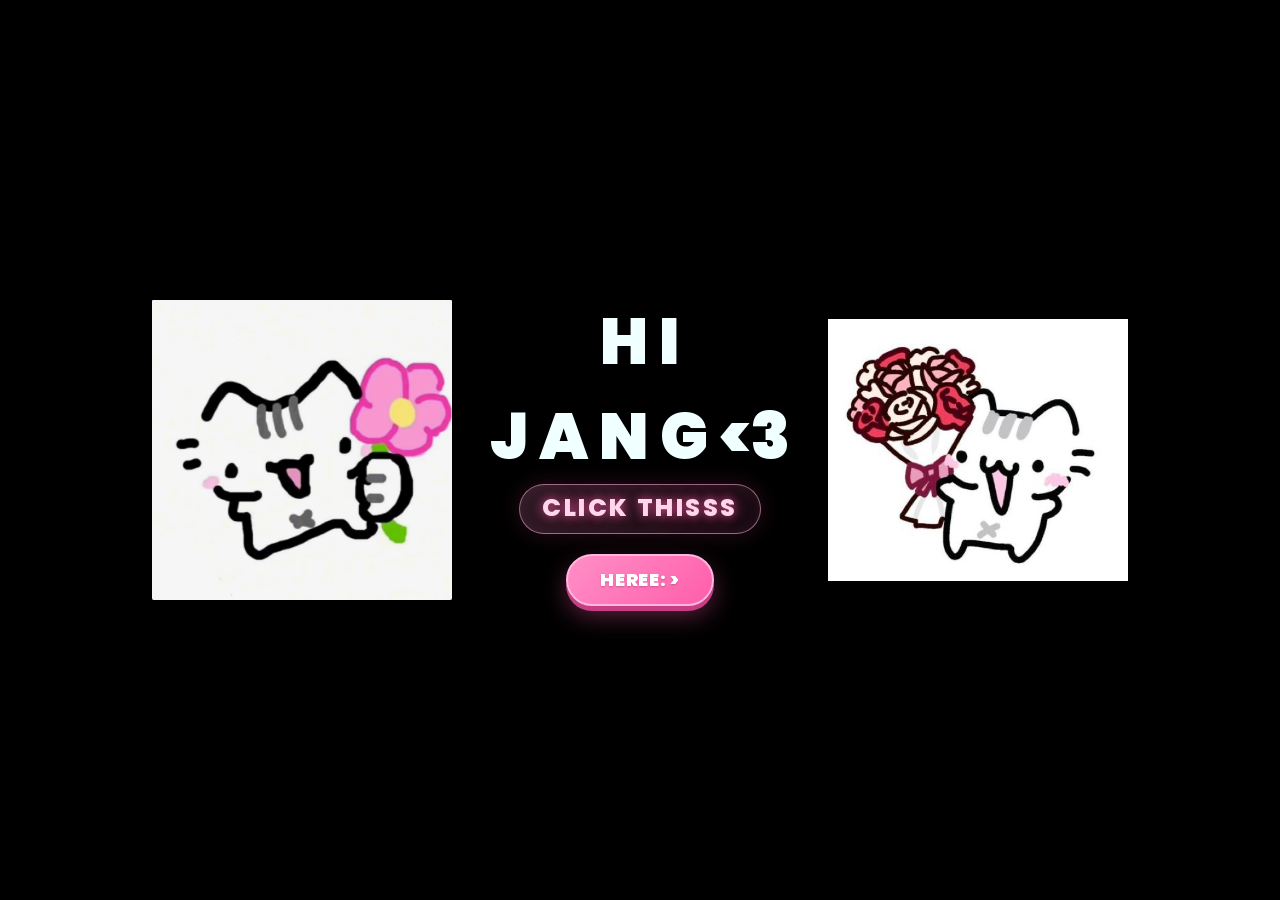
<file: index.html>
<!DOCTYPE html>
<html lang="en">
  <head>
    <meta charset="UTF-8" />
    <meta http-equiv="X-UA-Compatible" content="IE=edge" />
    <meta name="viewport" content="width=device-width, initial-scale=1.0" />
    <link rel="stylesheet" href="css/style.css" />
    <link rel="icon" href="img/flowers.png" type="image/x-icon" />
    <title>Flowers</title>
  </head>
  <body>
    <main class="page-layout">
      <img
        class="illustration illustration-left"
        src="img/hello-kitty-flower.png"
        alt="Hand-drawn Hello Kitty wearing a flower"
      />
      <section class="message">
        <div class="greetings">
          <span>H</span>
          <span>I</span>
        </div>
        <div class="greetings">
          <span>J</span>
          <span>A</span>
          <span>N</span>
          <span>G</span>
          <span>&lt;3</span>
        </div>
        <div class="description">
          <span>CLICK THISSS</span>
        </div>
        <div class="button">
          <a class="button-link" href="flower.html">HEREE: &gt;</a>
        </div>
      </section>
      <img
        class="illustration illustration-right"
        src="img/hello-kitty-bouquet.png"
        alt="Hand-drawn Hello Kitty holding a bouquet of flowers"
      />
    </main>
  </body>
</html>
</file>
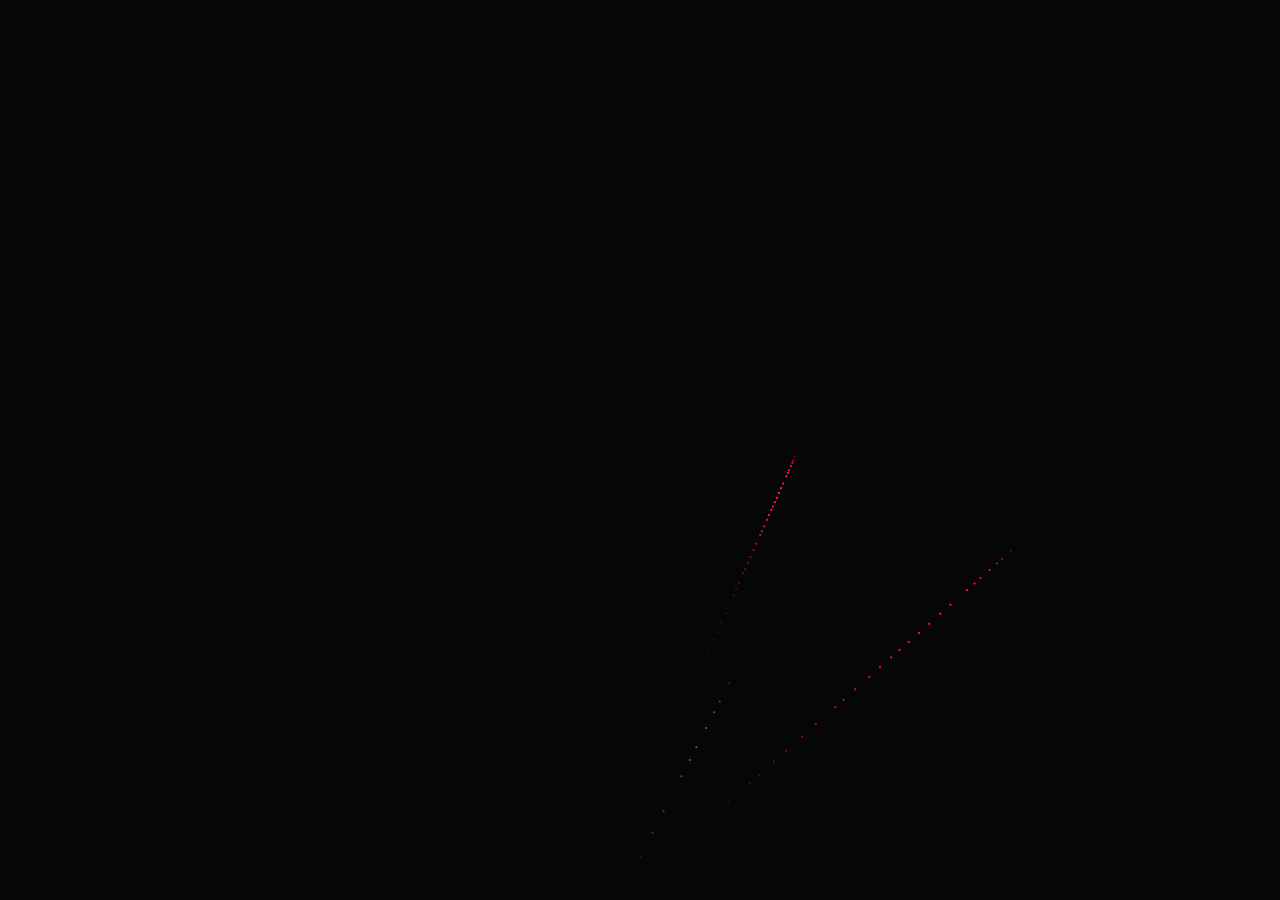
<file: birthday-fireworks.html>
<!DOCTYPE html>
<html lang="en">
  <head>
    <meta charset="UTF-8">
    <meta name="viewport" content="width=device-width, initial-scale=1.0">
    <title>Fireworks</title>
    <style>
      body {
        margin: 0;
        background: #020202;
        cursor: crosshair;
      }
      canvas{display:block}
      h1 {
        position: absolute;
        top: 20%;
        left: 50%;
        transform: translate(-50%, -50%);
        color: #fff;
        font-family: "Source Sans Pro";
        font-size: 5em;
        font-weight: 900;
        -webkit-user-select: none;
        user-select: none;
      }
    </style>
  </head>
  <body>
    <canvas id="birthday"></canvas>

    <script>
      // helper functions
      const PI2 = Math.PI * 2
      const random = (min, max) => Math.random() * (max - min + 1) + min | 0
      const timestamp = _ => new Date().getTime()

      // container
      class Birthday {
        constructor() {
          this.resize()

          // create a lovely place to store the firework
          this.fireworks = []
          this.counter = 0

        }
        
        resize() {
          this.width = canvas.width = window.innerWidth
          let center = this.width / 2 | 0
          this.spawnA = center - center / 4 | 0
          this.spawnB = center + center / 4 | 0
          
          this.height = canvas.height = window.innerHeight
          this.spawnC = this.height * .1
          this.spawnD = this.height * .5
          
        }
        
        onClick(evt) {
          let x = evt.clientX || evt.touches && evt.touches[0].pageX
          let y = evt.clientY || evt.touches && evt.touches[0].pageY
          
          let count = random(3,5)
          for(let i = 0; i < count; i++) this.fireworks.push(new Firework(
              random(this.spawnA, this.spawnB),
              this.height,
              x,
              y,
              random(0, 260),
              random(30, 110)))
                
          this.counter = -1
          
        }
        
        update(delta) {
          ctx.globalCompositeOperation = 'hard-light'
          ctx.fillStyle = `rgba(20,20,20,${ 7 * delta })`
          ctx.fillRect(0, 0, this.width, this.height)

          ctx.globalCompositeOperation = 'lighter'
          for (let firework of this.fireworks) firework.update(delta)

          // if enough time passed... create new new firework
          this.counter += delta * 3 // each second
          if (this.counter >= 1) {
            this.fireworks.push(new Firework(
              random(this.spawnA, this.spawnB),
              this.height,
              random(0, this.width),
              random(this.spawnC, this.spawnD),
              random(0, 360),
              random(30, 110)))
            this.counter = 0
          }

          // remove the dead fireworks
          if (this.fireworks.length > 1000) this.fireworks = this.fireworks.filter(firework => !firework.dead)

        }
      }

      class Firework {
        constructor(x, y, targetX, targetY, shade, offsprings) {
          this.dead = false
          this.offsprings = offsprings

          this.x = x
          this.y = y
          this.targetX = targetX
          this.targetY = targetY

          this.shade = shade
          this.history = []
        }
        update(delta) {
          if (this.dead) return

          let xDiff = this.targetX - this.x
          let yDiff = this.targetY - this.y
          if (Math.abs(xDiff) > 3 || Math.abs(yDiff) > 3) { // is still moving
            this.x += xDiff * 2 * delta
            this.y += yDiff * 2 * delta

            this.history.push({
              x: this.x,
              y: this.y
            })

            if (this.history.length > 20) this.history.shift()

          } else {
            if (this.offsprings && !this.madeChilds) {
              
              let babies = this.offsprings / 2
              for (let i = 0; i < babies; i++) {
                let targetX = this.x + this.offsprings * Math.cos(PI2 * i / babies) | 0
                let targetY = this.y + this.offsprings * Math.sin(PI2 * i / babies) | 0

                birthday.fireworks.push(new Firework(this.x, this.y, targetX, targetY, this.shade, 0))

              }

            }
            this.madeChilds = true
            this.history.shift()
          }
          
          if (this.history.length === 0) this.dead = true
          else if (this.offsprings) { 
              for (let i = 0; this.history.length > i; i++) {
                let point = this.history[i]
                ctx.beginPath()
                ctx.fillStyle = 'hsl(' + this.shade + ',100%,' + i + '%)'
                ctx.arc(point.x, point.y, 1, 0, PI2, false)
                ctx.fill()
              } 
            } else {
            ctx.beginPath()
            ctx.fillStyle = 'hsl(' + this.shade + ',100%,50%)'
            ctx.arc(this.x, this.y, 1, 0, PI2, false)
            ctx.fill()
          }

        }
      }

      let canvas = document.getElementById('birthday')
      let ctx = canvas.getContext('2d')

      let then = timestamp()

      let birthday = new Birthday
      window.onresize = () => birthday.resize()
      document.onclick = evt => birthday.onClick(evt)
      document.ontouchstart = evt => birthday.onClick(evt)

        ;(function loop(){
          requestAnimationFrame(loop)

          let now = timestamp()
          let delta = now - then

          then = now
          birthday.update(delta / 1000)
          

        })()
    </script>
  </body>
</html>
</file>
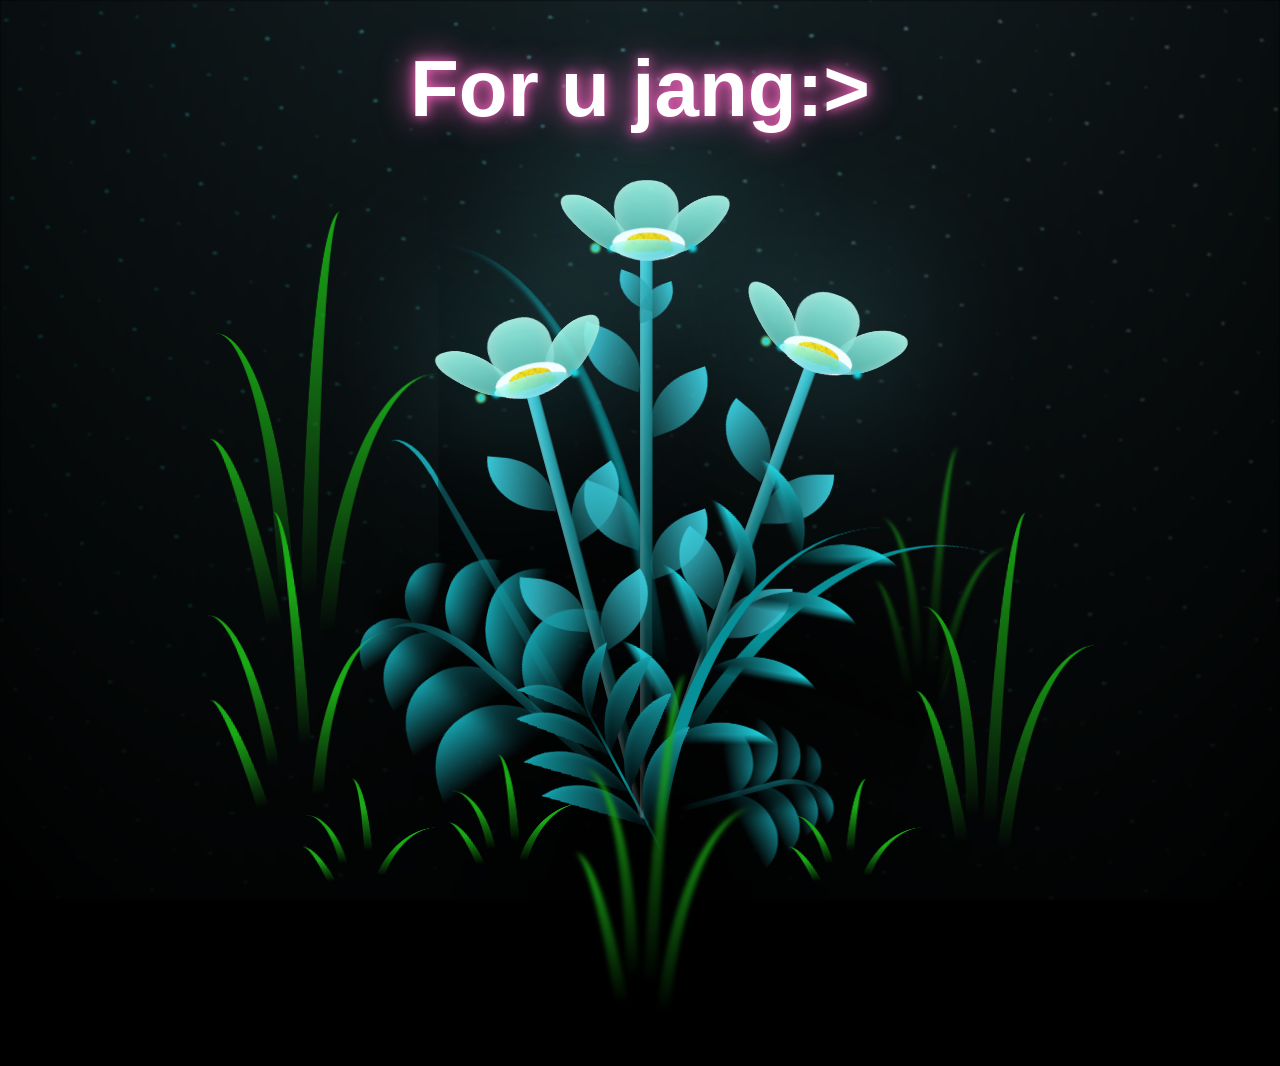
<file: flower.html>
<!DOCTYPE html>
<html lang="en">
<head>
    <meta charset="UTF-8">
    <meta http-equiv="X-UA-Compatible" content="IE=edge">
    <meta name="viewport" content="width=device-width, initial-scale=1.0">
    <link rel="stylesheet" href="css/main.css">
    <link rel="icon" href="img/flowers.png" type="image/x-icon">
    <title>FOR JANGXD123</title>
    <style>
      #birthday {
        position: fixed;
        inset: 0;
        width: 100%;
        height: 100%;
        z-index: 1;
        pointer-events: none;
      }

      .birthday-title {
        position: fixed;
        top: 5vh;
        left: 0;
        width: 100%;
        z-index: 3;
        color: #fff;
        font: 900 clamp(2rem, 7vw, 5rem)/1.1 Arial, sans-serif;
        text-align: center;
        text-shadow: 0 0 12px #ff66c4, 0 0 32px #ff66c4;
        pointer-events: none;
      }

      .flowers {
        z-index: 2;
      }
    </style>
</head>
<body class="container">
  <!-- Pembuat code: https://codepen.io/mdusmanansari/pen/BamepLe -->
    <div class="night"></div>
    <canvas id="birthday" aria-hidden="true"></canvas>
    <h1 class="birthday-title">For u jang:></h1>
    <div class="flowers">
      <div class="flower flower--1">
        <div class="flower__leafs flower__leafs--1">
          <div class="flower__leaf flower__leaf--1"></div>
          <div class="flower__leaf flower__leaf--2"></div>
          <div class="flower__leaf flower__leaf--3"></div>
          <div class="flower__leaf flower__leaf--4"></div>
          <div class="flower__white-circle"></div>
  
          <div class="flower__light flower__light--1"></div>
          <div class="flower__light flower__light--2"></div>
          <div class="flower__light flower__light--3"></div>
          <div class="flower__light flower__light--4"></div>
          <div class="flower__light flower__light--5"></div>
          <div class="flower__light flower__light--6"></div>
          <div class="flower__light flower__light--7"></div>
          <div class="flower__light flower__light--8"></div>
  
        </div>
        <div class="flower__line">
          <div class="flower__line__leaf flower__line__leaf--1"></div>
          <div class="flower__line__leaf flower__line__leaf--2"></div>
          <div class="flower__line__leaf flower__line__leaf--3"></div>
          <div class="flower__line__leaf flower__line__leaf--4"></div>
          <div class="flower__line__leaf flower__line__leaf--5"></div>
          <div class="flower__line__leaf flower__line__leaf--6"></div>
        </div>
      </div>
  
      <div class="flower flower--2">
        <div class="flower__leafs flower__leafs--2">
          <div class="flower__leaf flower__leaf--1"></div>
          <div class="flower__leaf flower__leaf--2"></div>
          <div class="flower__leaf flower__leaf--3"></div>
          <div class="flower__leaf flower__leaf--4"></div>
          <div class="flower__white-circle"></div>
  
          <div class="flower__light flower__light--1"></div>
          <div class="flower__light flower__light--2"></div>
          <div class="flower__light flower__light--3"></div>
          <div class="flower__light flower__light--4"></div>
          <div class="flower__light flower__light--5"></div>
          <div class="flower__light flower__light--6"></div>
          <div class="flower__light flower__light--7"></div>
          <div class="flower__light flower__light--8"></div>
  
        </div>
        <div class="flower__line">
          <div class="flower__line__leaf flower__line__leaf--1"></div>
          <div class="flower__line__leaf flower__line__leaf--2"></div>
          <div class="flower__line__leaf flower__line__leaf--3"></div>
          <div class="flower__line__leaf flower__line__leaf--4"></div>
        </div>
      </div>
  
      <div class="flower flower--3">
        <div class="flower__leafs flower__leafs--3">
          <div class="flower__leaf flower__leaf--1"></div>
          <div class="flower__leaf flower__leaf--2"></div>
          <div class="flower__leaf flower__leaf--3"></div>
          <div class="flower__leaf flower__leaf--4"></div>
          <div class="flower__white-circle"></div>
  
          <div class="flower__light flower__light--1"></div>
          <div class="flower__light flower__light--2"></div>
          <div class="flower__light flower__light--3"></div>
          <div class="flower__light flower__light--4"></div>
          <div class="flower__light flower__light--5"></div>
          <div class="flower__light flower__light--6"></div>
          <div class="flower__light flower__light--7"></div>
          <div class="flower__light flower__light--8"></div>
  
        </div>
        <div class="flower__line">
          <div class="flower__line__leaf flower__line__leaf--1"></div>
          <div class="flower__line__leaf flower__line__leaf--2"></div>
          <div class="flower__line__leaf flower__line__leaf--3"></div>
          <div class="flower__line__leaf flower__line__leaf--4"></div>
        </div>
      </div>
  
      <div class="grow-ans" style="--d:1.2s">
        <div class="flower__g-long">
          <div class="flower__g-long__top"></div>
          <div class="flower__g-long__bottom"></div>
        </div>
      </div>
  
      <div class="growing-grass">
        <div class="flower__grass flower__grass--1">
          <div class="flower__grass--top"></div>
          <div class="flower__grass--bottom"></div>
          <div class="flower__grass__leaf flower__grass__leaf--1"></div>
          <div class="flower__grass__leaf flower__grass__leaf--2"></div>
          <div class="flower__grass__leaf flower__grass__leaf--3"></div>
          <div class="flower__grass__leaf flower__grass__leaf--4"></div>
          <div class="flower__grass__leaf flower__grass__leaf--5"></div>
          <div class="flower__grass__leaf flower__grass__leaf--6"></div>
          <div class="flower__grass__leaf flower__grass__leaf--7"></div>
          <div class="flower__grass__leaf flower__grass__leaf--8"></div>
          <div class="flower__grass__overlay"></div>
        </div>
      </div>
  
      <div class="growing-grass">
        <div class="flower__grass flower__grass--2">
          <div class="flower__grass--top"></div>
          <div class="flower__grass--bottom"></div>
          <div class="flower__grass__leaf flower__grass__leaf--1"></div>
          <div class="flower__grass__leaf flower__grass__leaf--2"></div>
          <div class="flower__grass__leaf flower__grass__leaf--3"></div>
          <div class="flower__grass__leaf flower__grass__leaf--4"></div>
          <div class="flower__grass__leaf flower__grass__leaf--5"></div>
          <div class="flower__grass__leaf flower__grass__leaf--6"></div>
          <div class="flower__grass__leaf flower__grass__leaf--7"></div>
          <div class="flower__grass__leaf flower__grass__leaf--8"></div>
          <div class="flower__grass__overlay"></div>
        </div>
      </div>
  
      <div class="grow-ans" style="--d:2.4s">
        <div class="flower__g-right flower__g-right--1">
          <div class="leaf"></div>
        </div>
      </div>
  
      <div class="grow-ans" style="--d:2.8s">
        <div class="flower__g-right flower__g-right--2">
          <div class="leaf"></div>
        </div>
      </div>
  
      <div class="grow-ans" style="--d:2.8s">
        <div class="flower__g-front">
          <div class="flower__g-front__leaf-wrapper flower__g-front__leaf-wrapper--1">
            <div class="flower__g-front__leaf"></div>
          </div>
          <div class="flower__g-front__leaf-wrapper flower__g-front__leaf-wrapper--2">
            <div class="flower__g-front__leaf"></div>
          </div>
          <div class="flower__g-front__leaf-wrapper flower__g-front__leaf-wrapper--3">
            <div class="flower__g-front__leaf"></div>
          </div>
          <div class="flower__g-front__leaf-wrapper flower__g-front__leaf-wrapper--4">
            <div class="flower__g-front__leaf"></div>
          </div>
          <div class="flower__g-front__leaf-wrapper flower__g-front__leaf-wrapper--5">
            <div class="flower__g-front__leaf"></div>
          </div>
          <div class="flower__g-front__leaf-wrapper flower__g-front__leaf-wrapper--6">
            <div class="flower__g-front__leaf"></div>
          </div>
          <div class="flower__g-front__leaf-wrapper flower__g-front__leaf-wrapper--7">
            <div class="flower__g-front__leaf"></div>
          </div>
          <div class="flower__g-front__leaf-wrapper flower__g-front__leaf-wrapper--8">
            <div class="flower__g-front__leaf"></div>
          </div>
          <div class="flower__g-front__line"></div>
        </div>
      </div>
  
      <div class="grow-ans" style="--d:3.2s">
        <div class="flower__g-fr">
          <div class="leaf"></div>
          <div class="flower__g-fr__leaf flower__g-fr__leaf--1"></div>
          <div class="flower__g-fr__leaf flower__g-fr__leaf--2"></div>
          <div class="flower__g-fr__leaf flower__g-fr__leaf--3"></div>
          <div class="flower__g-fr__leaf flower__g-fr__leaf--4"></div>
          <div class="flower__g-fr__leaf flower__g-fr__leaf--5"></div>
          <div class="flower__g-fr__leaf flower__g-fr__leaf--6"></div>
          <div class="flower__g-fr__leaf flower__g-fr__leaf--7"></div>
          <div class="flower__g-fr__leaf flower__g-fr__leaf--8"></div>
        </div>
      </div>
  
      <div class="long-g long-g--0">
        <div class="grow-ans" style="--d:3s">
          <div class="leaf leaf--0"></div>
        </div>
        <div class="grow-ans" style="--d:2.2s">
          <div class="leaf leaf--1"></div>
        </div>
        <div class="grow-ans" style="--d:3.4s">
          <div class="leaf leaf--2"></div>
        </div>
        <div class="grow-ans" style="--d:3.6s">
          <div class="leaf leaf--3"></div>
        </div>
      </div>
  
      <div class="long-g long-g--1">
        <div class="grow-ans" style="--d:3.6s">
          <div class="leaf leaf--0"></div>
        </div>
        <div class="grow-ans" style="--d:3.8s">
          <div class="leaf leaf--1"></div>
        </div>
        <div class="grow-ans" style="--d:4s">
          <div class="leaf leaf--2"></div>
        </div>
        <div class="grow-ans" style="--d:4.2s">
          <div class="leaf leaf--3"></div>
        </div>
      </div>
  
      <div class="long-g long-g--2">
        <div class="grow-ans" style="--d:4s">
          <div class="leaf leaf--0"></div>
        </div>
        <div class="grow-ans" style="--d:4.2s">
          <div class="leaf leaf--1"></div>
        </div>
        <div class="grow-ans" style="--d:4.4s">
          <div class="leaf leaf--2"></div>
        </div>
        <div class="grow-ans" style="--d:4.6s">
          <div class="leaf leaf--3"></div>
        </div>
      </div>
  
      <div class="long-g long-g--3">
        <div class="grow-ans" style="--d:4s">
          <div class="leaf leaf--0"></div>
        </div>
        <div class="grow-ans" style="--d:4.2s">
          <div class="leaf leaf--1"></div>
        </div>
        <div class="grow-ans" style="--d:3s">
          <div class="leaf leaf--2"></div>
        </div>
        <div class="grow-ans" style="--d:3.6s">
          <div class="leaf leaf--3"></div>
        </div>
      </div>
  
      <div class="long-g long-g--4">
        <div class="grow-ans" style="--d:4s">
          <div class="leaf leaf--0"></div>
        </div>
        <div class="grow-ans" style="--d:4.2s">
          <div class="leaf leaf--1"></div>
        </div>
        <div class="grow-ans" style="--d:3s">
          <div class="leaf leaf--2"></div>
        </div>
        <div class="grow-ans" style="--d:3.6s">
          <div class="leaf leaf--3"></div>
        </div>
      </div>
  
      <div class="long-g long-g--5">
        <div class="grow-ans" style="--d:4s">
          <div class="leaf leaf--0"></div>
        </div>
        <div class="grow-ans" style="--d:4.2s">
          <div class="leaf leaf--1"></div>
        </div>
        <div class="grow-ans" style="--d:3s">
          <div class="leaf leaf--2"></div>
        </div>
        <div class="grow-ans" style="--d:3.6s">
          <div class="leaf leaf--3"></div>
        </div>
      </div>
  
      <div class="long-g long-g--6">
        <div class="grow-ans" style="--d:4.2s">
          <div class="leaf leaf--0"></div>
        </div>
        <div class="grow-ans" style="--d:4.4s">
          <div class="leaf leaf--1"></div>
        </div>
        <div class="grow-ans" style="--d:4.6s">
          <div class="leaf leaf--2"></div>
        </div>
        <div class="grow-ans" style="--d:4.8s">
          <div class="leaf leaf--3"></div>
        </div>
      </div>
  
      <div class="long-g long-g--7">
        <div class="grow-ans" style="--d:3s">
          <div class="leaf leaf--0"></div>
        </div>
        <div class="grow-ans" style="--d:3.2s">
          <div class="leaf leaf--1"></div>
        </div>
        <div class="grow-ans" style="--d:3.5s">
          <div class="leaf leaf--2"></div>
        </div>
        <div class="grow-ans" style="--d:3.6s">
          <div class="leaf leaf--3"></div>
        </div>
      </div>
    </div>
    <script src="main.js"></script>
    <script src="fireworks.js"></script>
  </body>
</html>
</file>
<file: css/style.css>
@import url("https://fonts.googleapis.com/css2?family=Baloo+2:wght@700;800&family=Poppins:ital,wght@0,500;1,900&display=swap");
* {
  font-family: "Poppins", cursive;
}
body {
  color: azure;
  width: 100%;
  min-height: 100vh;
  margin: 0;
  display: flex;
  align-items: center;
  justify-content: center;
  background-color: black;
}
.page-layout {
  width: min(100%, 1200px);
  padding: 24px;
  box-sizing: border-box;
  display: flex;
  align-items: center;
  justify-content: center;
  gap: clamp(16px, 3vw, 40px);
}
.illustration {
  display: block;
  width: clamp(150px, 24vw, 300px);
  aspect-ratio: 1;
  object-fit: contain;
}
.message {
  text-align: center;
  flex: 0 1 auto;
}
.greetings {
  font-size: 4rem;
  font-weight: 900;
}
.greetings > span {
  animation: glow 2.5s ease-in-out infinite;
}
@keyframes glow {
  0%,
  100% {
    color: #fff;
    text-shadow: 0 0 12px #39c6d6, 0 0 50px #39c6d6, 0 0 100px #39c6d6;
  }
  10%,
  90% {
    color: #111;
    text-shadow: none;
  }
}
.greetings > span:nth-child(2) {
  animation-delay: 0.2s;
}
.greetings > span:nth-child(3) {
  animation-delay: 0.4s;
}
.greetings > span:nth-child(4) {
  animation-delay: 0.6s;
}
.greetings > span:nth-child(5) {
  animation-delay: 0.8s;
}

.description {
  display: inline-block;
  padding: 8px 22px;
  border: 1px solid rgb(255 182 223 / 55%);
  border-radius: 999px;
  background: linear-gradient(135deg, rgb(255 143 199 / 18%), rgb(255 94 170 / 8%));
  box-shadow: 0 0 22px rgb(255 94 170 / 16%), inset 0 0 14px rgb(255 182 223 / 8%);
  color: #ffd6eb;
  font-family: "Baloo 2", cursive;
  font-size: clamp(1.2rem, 2vw, 1.55rem);
  font-weight: 800;
  letter-spacing: 0.1em;
  line-height: 1.2;
  margin-bottom: 20px;
  text-shadow: 0 0 10px rgb(255 94 170 / 75%), 0 0 24px rgb(255 94 170 / 45%);
}

.button-link {
  display: inline-flex;
  min-height: 48px;
  align-items: center;
  justify-content: center;
  padding: 0 32px;
  border: 2px solid #ffb6df;
  border-radius: 999px;
  background: linear-gradient(135deg, #ff8fc7, #ff5eaa);
  box-shadow: 0 5px 0 #c83e84, 0 10px 24px rgb(255 94 170 / 35%);
  text-decoration: none;
  font-size: 1.1rem;
  font-weight: 900;
  letter-spacing: 0.04em;
  color: #fff;
  text-shadow: 0 1px 2px rgb(120 26 76 / 35%);
  transition: transform 180ms ease, box-shadow 180ms ease, filter 180ms ease;
}
.button-link:hover {
  transform: translateY(-3px);
  box-shadow: 0 8px 0 #c83e84, 0 14px 28px rgb(255 94 170 / 45%);
  filter: brightness(1.08);
}
.button-link:active {
  transform: translateY(3px);
  box-shadow: 0 2px 0 #c83e84, 0 5px 12px rgb(255 94 170 / 30%);
}
.button-link:focus-visible {
  outline: 3px solid #fff;
  outline-offset: 5px;
}

@media screen and (max-width: 574px) {
  .page-layout {
    flex-direction: column;
    gap: 8px;
  }
  .illustration {
    width: min(42vw, 180px);
  }
  .greetings {
    display: block;
    font-size: 2rem;
    font-weight: 500;
    text-align: center;
  }
  .description {
    padding: 6px 16px;
    font-size: 1rem;
  }

  .button-link {
    min-height: 46px;
    padding: 0 28px;
    font-size: 1rem;
  }
}
</file>
<file: css/main.css>
*,
*::after,
*::before {
  padding: 0;
  margin: 0;
  box-sizing: border-box;
}

:root {
  --dark-color: #000;
}

body {
  display: flex;
  align-items: flex-end;
  justify-content: center;
  min-height: 100vh;
  background-color: var(--dark-color);
  overflow: hidden;
  perspective: 1000px;
}

.night {
  position: fixed;
  left: 50%;
  top: 0;
  transform: translateX(-50%);
  width: 100%;
  height: 100%;
  filter: blur(0.1vmin);
  background-image: radial-gradient(ellipse at top, transparent 0%, var(--dark-color)), radial-gradient(ellipse at bottom, var(--dark-color), rgba(145, 233, 255, 0.2)), repeating-linear-gradient(220deg, rgb(0, 0, 0) 0px, rgb(0, 0, 0) 19px, transparent 19px, transparent 22px), repeating-linear-gradient(189deg, rgb(0, 0, 0) 0px, rgb(0, 0, 0) 19px, transparent 19px, transparent 22px), repeating-linear-gradient(148deg, rgb(0, 0, 0) 0px, rgb(0, 0, 0) 19px, transparent 19px, transparent 22px), linear-gradient(90deg, rgb(0, 255, 250), rgb(240, 240, 240));
}

.flowers {
  position: relative;
  transform: scale(0.9);
}

.flower {
  position: absolute;
  bottom: 10vmin;
  transform-origin: bottom center;
  z-index: 10;
  --fl-speed: 0.8s;
}
.flower--1 {
  -webkit-animation: moving-flower-1 4s linear infinite;
          animation: moving-flower-1 4s linear infinite;
}
.flower--1 .flower__line {
  height: 70vmin;
  -webkit-animation-delay: 0.3s;
          animation-delay: 0.3s;
}
.flower--1 .flower__line__leaf--1 {
  -webkit-animation: blooming-leaf-right var(--fl-speed) 1.6s backwards;
          animation: blooming-leaf-right var(--fl-speed) 1.6s backwards;
}
.flower--1 .flower__line__leaf--2 {
  -webkit-animation: blooming-leaf-right var(--fl-speed) 1.4s backwards;
          animation: blooming-leaf-right var(--fl-speed) 1.4s backwards;
}
.flower--1 .flower__line__leaf--3 {
  -webkit-animation: blooming-leaf-left var(--fl-speed) 1.2s backwards;
          animation: blooming-leaf-left var(--fl-speed) 1.2s backwards;
}
.flower--1 .flower__line__leaf--4 {
  -webkit-animation: blooming-leaf-left var(--fl-speed) 1s backwards;
          animation: blooming-leaf-left var(--fl-speed) 1s backwards;
}
.flower--1 .flower__line__leaf--5 {
  -webkit-animation: blooming-leaf-right var(--fl-speed) 1.8s backwards;
          animation: blooming-leaf-right var(--fl-speed) 1.8s backwards;
}
.flower--1 .flower__line__leaf--6 {
  -webkit-animation: blooming-leaf-left var(--fl-speed) 2s backwards;
          animation: blooming-leaf-left var(--fl-speed) 2s backwards;
}
.flower--2 {
  left: 50%;
  transform: rotate(20deg);
  -webkit-animation: moving-flower-2 4s linear infinite;
          animation: moving-flower-2 4s linear infinite;
}
.flower--2 .flower__line {
  height: 60vmin;
  -webkit-animation-delay: 0.6s;
          animation-delay: 0.6s;
}
.flower--2 .flower__line__leaf--1 {
  -webkit-animation: blooming-leaf-right var(--fl-speed) 1.9s backwards;
          animation: blooming-leaf-right var(--fl-speed) 1.9s backwards;
}
.flower--2 .flower__line__leaf--2 {
  -webkit-animation: blooming-leaf-right var(--fl-speed) 1.7s backwards;
          animation: blooming-leaf-right var(--fl-speed) 1.7s backwards;
}
.flower--2 .flower__line__leaf--3 {
  -webkit-animation: blooming-leaf-left var(--fl-speed) 1.5s backwards;
          animation: blooming-leaf-left var(--fl-speed) 1.5s backwards;
}
.flower--2 .flower__line__leaf--4 {
  -webkit-animation: blooming-leaf-left var(--fl-speed) 1.3s backwards;
          animation: blooming-leaf-left var(--fl-speed) 1.3s backwards;
}
.flower--3 {
  left: 50%;
  transform: rotate(-15deg);
  -webkit-animation: moving-flower-3 4s linear infinite;
          animation: moving-flower-3 4s linear infinite;
}
.flower--3 .flower__line {
  -webkit-animation-delay: 0.9s;
          animation-delay: 0.9s;
}
.flower--3 .flower__line__leaf--1 {
  -webkit-animation: blooming-leaf-right var(--fl-speed) 2.5s backwards;
          animation: blooming-leaf-right var(--fl-speed) 2.5s backwards;
}
.flower--3 .flower__line__leaf--2 {
  -webkit-animation: blooming-leaf-right var(--fl-speed) 2.3s backwards;
          animation: blooming-leaf-right var(--fl-speed) 2.3s backwards;
}
.flower--3 .flower__line__leaf--3 {
  -webkit-animation: blooming-leaf-left var(--fl-speed) 2.1s backwards;
          animation: blooming-leaf-left var(--fl-speed) 2.1s backwards;
}
.flower--3 .flower__line__leaf--4 {
  -webkit-animation: blooming-leaf-left var(--fl-speed) 1.9s backwards;
          animation: blooming-leaf-left var(--fl-speed) 1.9s backwards;
}
.flower__leafs {
  position: relative;
  -webkit-animation: blooming-flower 2s backwards;
          animation: blooming-flower 2s backwards;
}
.flower__leafs--1 {
  -webkit-animation-delay: 1.1s;
          animation-delay: 1.1s;
}
.flower__leafs--2 {
  -webkit-animation-delay: 1.4s;
          animation-delay: 1.4s;
}
.flower__leafs--3 {
  -webkit-animation-delay: 1.7s;
          animation-delay: 1.7s;
}
.flower__leafs::after {
  content: "";
  position: absolute;
  left: 0;
  top: 0;
  transform: translate(-50%, -100%);
  width: 8vmin;
  height: 8vmin;
  background-color: #6bf0ff;
  filter: blur(10vmin);
}
.flower__leaf {
  position: absolute;
  bottom: 0;
  left: 50%;
  width: 8vmin;
  height: 11vmin;
  border-radius: 51% 49% 47% 53%/44% 45% 55% 69%;
  background-color: #a7ffee;
  background-image: linear-gradient(to top, #54b8aa, #a7ffee);
  transform-origin: bottom center;
  opacity: 0.9;
  box-shadow: inset 0 0 2vmin rgba(255, 255, 255, 0.5);
}
.flower__leaf--1 {
  transform: translate(-10%, 1%) rotateY(40deg) rotateX(-50deg);
}
.flower__leaf--2 {
  transform: translate(-50%, -4%) rotateX(40deg);
}
.flower__leaf--3 {
  transform: translate(-90%, 0%) rotateY(45deg) rotateX(50deg);
}
.flower__leaf--4 {
  width: 8vmin;
  height: 8vmin;
  transform-origin: bottom left;
  border-radius: 4vmin 10vmin 4vmin 4vmin;
  transform: translate(0%, 18%) rotateX(70deg) rotate(-43deg);
  background-image: linear-gradient(to top, #39c6d6, #a7ffee);
  z-index: 1;
  opacity: 0.8;
}
.flower__white-circle {
  position: absolute;
  left: -3.5vmin;
  top: -3vmin;
  width: 9vmin;
  height: 4vmin;
  border-radius: 50%;
  background-color: #fff;
}
.flower__white-circle::after {
  content: "";
  position: absolute;
  left: 50%;
  top: 45%;
  transform: translate(-50%, -50%);
  width: 60%;
  height: 60%;
  border-radius: inherit;
  background-image: repeating-linear-gradient(135deg, rgba(0, 0, 0, 0.03) 0px, rgba(0, 0, 0, 0.03) 1px, transparent 1px, transparent 12px), repeating-linear-gradient(45deg, rgba(0, 0, 0, 0.03) 0px, rgba(0, 0, 0, 0.03) 1px, transparent 1px, transparent 12px), repeating-linear-gradient(67.5deg, rgba(0, 0, 0, 0.03) 0px, rgba(0, 0, 0, 0.03) 1px, transparent 1px, transparent 12px), repeating-linear-gradient(135deg, rgba(0, 0, 0, 0.03) 0px, rgba(0, 0, 0, 0.03) 1px, transparent 1px, transparent 12px), repeating-linear-gradient(45deg, rgba(0, 0, 0, 0.03) 0px, rgba(0, 0, 0, 0.03) 1px, transparent 1px, transparent 12px), repeating-linear-gradient(112.5deg, rgba(0, 0, 0, 0.03) 0px, rgba(0, 0, 0, 0.03) 1px, transparent 1px, transparent 12px), repeating-linear-gradient(112.5deg, rgba(0, 0, 0, 0.03) 0px, rgba(0, 0, 0, 0.03) 1px, transparent 1px, transparent 12px), repeating-linear-gradient(45deg, rgba(0, 0, 0, 0.03) 0px, rgba(0, 0, 0, 0.03) 1px, transparent 1px, transparent 12px), repeating-linear-gradient(22.5deg, rgba(0, 0, 0, 0.03) 0px, rgba(0, 0, 0, 0.03) 1px, transparent 1px, transparent 12px), repeating-linear-gradient(45deg, rgba(0, 0, 0, 0.03) 0px, rgba(0, 0, 0, 0.03) 1px, transparent 1px, transparent 12px), repeating-linear-gradient(22.5deg, rgba(0, 0, 0, 0.03) 0px, rgba(0, 0, 0, 0.03) 1px, transparent 1px, transparent 12px), repeating-linear-gradient(135deg, rgba(0, 0, 0, 0.03) 0px, rgba(0, 0, 0, 0.03) 1px, transparent 1px, transparent 12px), repeating-linear-gradient(157.5deg, rgba(0, 0, 0, 0.03) 0px, rgba(0, 0, 0, 0.03) 1px, transparent 1px, transparent 12px), repeating-linear-gradient(67.5deg, rgba(0, 0, 0, 0.03) 0px, rgba(0, 0, 0, 0.03) 1px, transparent 1px, transparent 12px), repeating-linear-gradient(67.5deg, rgba(0, 0, 0, 0.03) 0px, rgba(0, 0, 0, 0.03) 1px, transparent 1px, transparent 12px), linear-gradient(90deg, rgb(255, 235, 18), rgb(255, 206, 0));
}
.flower__line {
  height: 55vmin;
  width: 1.5vmin;
  background-image: linear-gradient(to left, rgba(0, 0, 0, 0.2), transparent, rgba(255, 255, 255, 0.2)), linear-gradient(to top, transparent 10%, #14757a, #39c6d6);
  box-shadow: inset 0 0 2px rgba(0, 0, 0, 0.5);
  -webkit-animation: grow-flower-tree 4s backwards;
          animation: grow-flower-tree 4s backwards;
}
.flower__line__leaf {
  --w: 7vmin;
  --h: calc(var(--w) + 2vmin);
  position: absolute;
  top: 20%;
  left: 90%;
  width: var(--w);
  height: var(--h);
  border-top-right-radius: var(--h);
  border-bottom-left-radius: var(--h);
  background-image: linear-gradient(to top, rgba(20, 117, 122, 0.4), #39c6d6);
}
.flower__line__leaf--1 {
  transform: rotate(70deg) rotateY(30deg);
}
.flower__line__leaf--2 {
  top: 45%;
  transform: rotate(70deg) rotateY(30deg);
}
.flower__line__leaf--3, .flower__line__leaf--4, .flower__line__leaf--6 {
  border-top-right-radius: 0;
  border-bottom-left-radius: 0;
  border-top-left-radius: var(--h);
  border-bottom-right-radius: var(--h);
  left: -460%;
  top: 12%;
  transform: rotate(-70deg) rotateY(30deg);
}
.flower__line__leaf--4 {
  top: 40%;
}
.flower__line__leaf--5 {
  top: 0;
  transform-origin: left;
  transform: rotate(70deg) rotateY(30deg) scale(0.6);
}
.flower__line__leaf--6 {
  top: -2%;
  left: -450%;
  transform-origin: right;
  transform: rotate(-70deg) rotateY(30deg) scale(0.6);
}
.flower__light {
  position: absolute;
  bottom: 0vmin;
  width: 1vmin;
  height: 1vmin;
  background-color: rgb(255, 251, 0);
  border-radius: 50%;
  filter: blur(0.2vmin);
  -webkit-animation: light-ans 4s linear infinite backwards;
          animation: light-ans 4s linear infinite backwards;
}
.flower__light:nth-child(odd) {
  background-color: #17d3e1;
}
.flower__light--1 {
  left: -2vmin;
  -webkit-animation-delay: 1s;
          animation-delay: 1s;
}
.flower__light--2 {
  left: 3vmin;
  -webkit-animation-delay: 0.5s;
          animation-delay: 0.5s;
}
.flower__light--3 {
  left: -6vmin;
  -webkit-animation-delay: 0.3s;
          animation-delay: 0.3s;
}
.flower__light--4 {
  left: 6vmin;
  -webkit-animation-delay: 0.9s;
          animation-delay: 0.9s;
}
.flower__light--5 {
  left: -1vmin;
  -webkit-animation-delay: 1.5s;
          animation-delay: 1.5s;
}
.flower__light--6 {
  left: -4vmin;
  -webkit-animation-delay: 3s;
          animation-delay: 3s;
}
.flower__light--7 {
  left: 3vmin;
  -webkit-animation-delay: 2s;
          animation-delay: 2s;
}
.flower__light--8 {
  left: -6vmin;
  -webkit-animation-delay: 3.5s;
          animation-delay: 3.5s;
}
.flower__grass {
  --c: #159faa;
  --line-w: 1.5vmin;
  position: absolute;
  bottom: 12vmin;
  left: -7vmin;
  display: flex;
  flex-direction: column;
  align-items: flex-end;
  z-index: 20;
  transform-origin: bottom center;
  transform: rotate(-48deg) rotateY(40deg);
}
.flower__grass--1 {
  -webkit-animation: moving-grass 2s linear infinite;
          animation: moving-grass 2s linear infinite;
}
.flower__grass--2 {
  left: 2vmin;
  bottom: 10vmin;
  transform: scale(0.5) rotate(75deg) rotateX(10deg) rotateY(-200deg);
  opacity: 0.8;
  z-index: 0;
  -webkit-animation: moving-grass--2 1.5s linear infinite;
          animation: moving-grass--2 1.5s linear infinite;
}
.flower__grass--top {
  width: 7vmin;
  height: 10vmin;
  border-top-right-radius: 100%;
  border-right: var(--line-w) solid var(--c);
  transform-origin: bottom center;
  transform: rotate(-2deg);
}
.flower__grass--bottom {
  margin-top: -2px;
  width: var(--line-w);
  height: 25vmin;
  background-image: linear-gradient(to top, transparent, var(--c));
}
.flower__grass__leaf {
  --size: 10vmin;
  position: absolute;
  width: calc(var(--size) * 2.1);
  height: var(--size);
  border-top-left-radius: var(--size);
  border-top-right-radius: var(--size);
  background-image: linear-gradient(to top, transparent, transparent 30%, var(--c));
  z-index: 100;
}
.flower__grass__leaf--1 {
  top: -6%;
  left: 30%;
  --size: 6vmin;
  transform: rotate(-20deg);
  -webkit-animation: growing-grass-ans--1 2s 2.6s backwards;
          animation: growing-grass-ans--1 2s 2.6s backwards;
}
@-webkit-keyframes growing-grass-ans--1 {
  0% {
    transform-origin: bottom left;
    transform: rotate(-20deg) scale(0);
  }
}
@keyframes growing-grass-ans--1 {
  0% {
    transform-origin: bottom left;
    transform: rotate(-20deg) scale(0);
  }
}
.flower__grass__leaf--2 {
  top: -5%;
  left: -110%;
  --size: 6vmin;
  transform: rotate(10deg);
  -webkit-animation: growing-grass-ans--2 2s 2.4s linear backwards;
          animation: growing-grass-ans--2 2s 2.4s linear backwards;
}
@-webkit-keyframes growing-grass-ans--2 {
  0% {
    transform-origin: bottom right;
    transform: rotate(10deg) scale(0);
  }
}
@keyframes growing-grass-ans--2 {
  0% {
    transform-origin: bottom right;
    transform: rotate(10deg) scale(0);
  }
}
.flower__grass__leaf--3 {
  top: 5%;
  left: 60%;
  --size: 8vmin;
  transform: rotate(-18deg) rotateX(-20deg);
  -webkit-animation: growing-grass-ans--3 2s 2.2s linear backwards;
          animation: growing-grass-ans--3 2s 2.2s linear backwards;
}
@-webkit-keyframes growing-grass-ans--3 {
  0% {
    transform-origin: bottom left;
    transform: rotate(-18deg) rotateX(-20deg) scale(0);
  }
}
@keyframes growing-grass-ans--3 {
  0% {
    transform-origin: bottom left;
    transform: rotate(-18deg) rotateX(-20deg) scale(0);
  }
}
.flower__grass__leaf--4 {
  top: 6%;
  left: -135%;
  --size: 8vmin;
  transform: rotate(2deg);
  -webkit-animation: growing-grass-ans--4 2s 2s linear backwards;
          animation: growing-grass-ans--4 2s 2s linear backwards;
}
@-webkit-keyframes growing-grass-ans--4 {
  0% {
    transform-origin: bottom right;
    transform: rotate(2deg) scale(0);
  }
}
@keyframes growing-grass-ans--4 {
  0% {
    transform-origin: bottom right;
    transform: rotate(2deg) scale(0);
  }
}
.flower__grass__leaf--5 {
  top: 20%;
  left: 60%;
  --size: 10vmin;
  transform: rotate(-24deg) rotateX(-20deg);
  -webkit-animation: growing-grass-ans--5 2s 1.8s linear backwards;
          animation: growing-grass-ans--5 2s 1.8s linear backwards;
}
@-webkit-keyframes growing-grass-ans--5 {
  0% {
    transform-origin: bottom left;
    transform: rotate(-24deg) rotateX(-20deg) scale(0);
  }
}
@keyframes growing-grass-ans--5 {
  0% {
    transform-origin: bottom left;
    transform: rotate(-24deg) rotateX(-20deg) scale(0);
  }
}
.flower__grass__leaf--6 {
  top: 22%;
  left: -180%;
  --size: 10vmin;
  transform: rotate(10deg);
  -webkit-animation: growing-grass-ans--6 2s 1.6s linear backwards;
          animation: growing-grass-ans--6 2s 1.6s linear backwards;
}
@-webkit-keyframes growing-grass-ans--6 {
  0% {
    transform-origin: bottom right;
    transform: rotate(10deg) scale(0);
  }
}
@keyframes growing-grass-ans--6 {
  0% {
    transform-origin: bottom right;
    transform: rotate(10deg) scale(0);
  }
}
.flower__grass__leaf--7 {
  top: 39%;
  left: 70%;
  --size: 10vmin;
  transform: rotate(-10deg);
  -webkit-animation: growing-grass-ans--7 2s 1.4s linear backwards;
          animation: growing-grass-ans--7 2s 1.4s linear backwards;
}
@-webkit-keyframes growing-grass-ans--7 {
  0% {
    transform-origin: bottom left;
    transform: rotate(-10deg) scale(0);
  }
}
@keyframes growing-grass-ans--7 {
  0% {
    transform-origin: bottom left;
    transform: rotate(-10deg) scale(0);
  }
}
.flower__grass__leaf--8 {
  top: 40%;
  left: -215%;
  --size: 11vmin;
  transform: rotate(10deg);
  -webkit-animation: growing-grass-ans--8 2s 1.2s linear backwards;
          animation: growing-grass-ans--8 2s 1.2s linear backwards;
}
@-webkit-keyframes growing-grass-ans--8 {
  0% {
    transform-origin: bottom right;
    transform: rotate(10deg) scale(0);
  }
}
@keyframes growing-grass-ans--8 {
  0% {
    transform-origin: bottom right;
    transform: rotate(10deg) scale(0);
  }
}
.flower__grass__overlay {
  position: absolute;
  top: -10%;
  right: 0%;
  width: 100%;
  height: 100%;
  background-color: rgba(0, 0, 0, 0.6);
  filter: blur(1.5vmin);
  z-index: 100;
}
.flower__g-long {
  --w: 2vmin;
  --h: 6vmin;
  --c: #159faa;
  position: absolute;
  bottom: 10vmin;
  left: -3vmin;
  transform-origin: bottom center;
  transform: rotate(-30deg) rotateY(-20deg);
  display: flex;
  flex-direction: column;
  align-items: flex-end;
  -webkit-animation: flower-g-long-ans 3s linear infinite;
          animation: flower-g-long-ans 3s linear infinite;
}
@-webkit-keyframes flower-g-long-ans {
  0%, 100% {
    transform: rotate(-30deg) rotateY(-20deg);
  }
  50% {
    transform: rotate(-32deg) rotateY(-20deg);
  }
}
@keyframes flower-g-long-ans {
  0%, 100% {
    transform: rotate(-30deg) rotateY(-20deg);
  }
  50% {
    transform: rotate(-32deg) rotateY(-20deg);
  }
}
.flower__g-long__top {
  top: calc(var(--h) * -1);
  width: calc(var(--w) + 1vmin);
  height: var(--h);
  border-top-right-radius: 100%;
  border-right: 0.7vmin solid var(--c);
  transform: translate(-0.7vmin, 1vmin);
}
.flower__g-long__bottom {
  width: var(--w);
  height: 50vmin;
  transform-origin: bottom center;
  background-image: linear-gradient(to top, transparent 30%, var(--c));
  box-shadow: inset 0 0 2px rgba(0, 0, 0, 0.5);
  -webkit-clip-path: polygon(35% 0, 65% 1%, 100% 100%, 0% 100%);
          clip-path: polygon(35% 0, 65% 1%, 100% 100%, 0% 100%);
}
.flower__g-right {
  position: absolute;
  bottom: 6vmin;
  left: -2vmin;
  transform-origin: bottom left;
  transform: rotate(20deg);
}
.flower__g-right .leaf {
  width: 30vmin;
  height: 50vmin;
  border-top-left-radius: 100%;
  border-left: 2vmin solid #079097;
  background-image: linear-gradient(to bottom, transparent, var(--dark-color) 60%);
  -webkit-mask-image: linear-gradient(to top, transparent 30%, #079097 60%);
}
.flower__g-right--1 {
  -webkit-animation: flower-g-right-ans 2.5s linear infinite;
          animation: flower-g-right-ans 2.5s linear infinite;
}
.flower__g-right--2 {
  left: 5vmin;
  transform: rotateY(-180deg);
  -webkit-animation: flower-g-right-ans--2 3s linear infinite;
          animation: flower-g-right-ans--2 3s linear infinite;
}
.flower__g-right--2 .leaf {
  height: 75vmin;
  filter: blur(0.3vmin);
  opacity: 0.8;
}
@-webkit-keyframes flower-g-right-ans {
  0%, 100% {
    transform: rotate(20deg);
  }
  50% {
    transform: rotate(24deg) rotateX(-20deg);
  }
}
@keyframes flower-g-right-ans {
  0%, 100% {
    transform: rotate(20deg);
  }
  50% {
    transform: rotate(24deg) rotateX(-20deg);
  }
}
@-webkit-keyframes flower-g-right-ans--2 {
  0%, 100% {
    transform: rotateY(-180deg) rotate(0deg) rotateX(-20deg);
  }
  50% {
    transform: rotateY(-180deg) rotate(6deg) rotateX(-20deg);
  }
}
@keyframes flower-g-right-ans--2 {
  0%, 100% {
    transform: rotateY(-180deg) rotate(0deg) rotateX(-20deg);
  }
  50% {
    transform: rotateY(-180deg) rotate(6deg) rotateX(-20deg);
  }
}
.flower__g-front {
  position: absolute;
  bottom: 6vmin;
  left: 2.5vmin;
  z-index: 100;
  transform-origin: bottom center;
  transform: rotate(-28deg) rotateY(30deg) scale(1.04);
  -webkit-animation: flower__g-front-ans 2s linear infinite;
          animation: flower__g-front-ans 2s linear infinite;
}
@-webkit-keyframes flower__g-front-ans {
  0%, 100% {
    transform: rotate(-28deg) rotateY(30deg) scale(1.04);
  }
  50% {
    transform: rotate(-35deg) rotateY(40deg) scale(1.04);
  }
}
@keyframes flower__g-front-ans {
  0%, 100% {
    transform: rotate(-28deg) rotateY(30deg) scale(1.04);
  }
  50% {
    transform: rotate(-35deg) rotateY(40deg) scale(1.04);
  }
}
.flower__g-front__line {
  width: 0.3vmin;
  height: 20vmin;
  background-image: linear-gradient(to top, transparent, #079097, transparent 100%);
  position: relative;
}
.flower__g-front__leaf-wrapper {
  position: absolute;
  top: 0;
  left: 0;
  transform-origin: bottom left;
  transform: rotate(10deg);
}
.flower__g-front__leaf-wrapper:nth-child(even) {
  left: 0vmin;
  transform: rotateY(-180deg) rotate(5deg);
  -webkit-animation: flower__g-front__leaf-left-ans 1s ease-in backwards;
          animation: flower__g-front__leaf-left-ans 1s ease-in backwards;
}
.flower__g-front__leaf-wrapper:nth-child(odd) {
  -webkit-animation: flower__g-front__leaf-ans 1s ease-in backwards;
          animation: flower__g-front__leaf-ans 1s ease-in backwards;
}
.flower__g-front__leaf-wrapper--1 {
  top: -8vmin;
  transform: scale(0.7);
  -webkit-animation: flower__g-front__leaf-ans 1s 5.5s ease-in backwards !important;
          animation: flower__g-front__leaf-ans 1s 5.5s ease-in backwards !important;
}
.flower__g-front__leaf-wrapper--2 {
  top: -8vmin;
  transform: rotateY(-180deg) scale(0.7) !important;
  -webkit-animation: flower__g-front__leaf-left-ans-2 1s 4.6s ease-in backwards !important;
          animation: flower__g-front__leaf-left-ans-2 1s 4.6s ease-in backwards !important;
}
.flower__g-front__leaf-wrapper--3 {
  top: -3vmin;
  -webkit-animation: flower__g-front__leaf-ans 1s 4.6s ease-in backwards;
          animation: flower__g-front__leaf-ans 1s 4.6s ease-in backwards;
}
.flower__g-front__leaf-wrapper--4 {
  top: -3vmin;
  transform: rotateY(-180deg) scale(0.9) !important;
  -webkit-animation: flower__g-front__leaf-left-ans-2 1s 4.6s ease-in backwards !important;
          animation: flower__g-front__leaf-left-ans-2 1s 4.6s ease-in backwards !important;
}
@-webkit-keyframes flower__g-front__leaf-left-ans-2 {
  0% {
    transform: rotateY(-180deg) scale(0);
  }
}
@keyframes flower__g-front__leaf-left-ans-2 {
  0% {
    transform: rotateY(-180deg) scale(0);
  }
}
.flower__g-front__leaf-wrapper--5, .flower__g-front__leaf-wrapper--6 {
  top: 2vmin;
}
.flower__g-front__leaf-wrapper--7, .flower__g-front__leaf-wrapper--8 {
  top: 6.5vmin;
}
.flower__g-front__leaf-wrapper--2 {
  -webkit-animation-delay: 5.2s !important;
          animation-delay: 5.2s !important;
}
.flower__g-front__leaf-wrapper--3 {
  -webkit-animation-delay: 4.9s !important;
          animation-delay: 4.9s !important;
}
.flower__g-front__leaf-wrapper--5 {
  -webkit-animation-delay: 4.3s !important;
          animation-delay: 4.3s !important;
}
.flower__g-front__leaf-wrapper--6 {
  -webkit-animation-delay: 4.1s !important;
          animation-delay: 4.1s !important;
}
.flower__g-front__leaf-wrapper--7 {
  -webkit-animation-delay: 3.8s !important;
          animation-delay: 3.8s !important;
}
.flower__g-front__leaf-wrapper--8 {
  -webkit-animation-delay: 3.5s !important;
          animation-delay: 3.5s !important;
}
@-webkit-keyframes flower__g-front__leaf-ans {
  0% {
    transform: rotate(10deg) scale(0);
  }
}
@keyframes flower__g-front__leaf-ans {
  0% {
    transform: rotate(10deg) scale(0);
  }
}
@-webkit-keyframes flower__g-front__leaf-left-ans {
  0% {
    transform: rotateY(-180deg) rotate(5deg) scale(0);
  }
}
@keyframes flower__g-front__leaf-left-ans {
  0% {
    transform: rotateY(-180deg) rotate(5deg) scale(0);
  }
}
.flower__g-front__leaf {
  width: 10vmin;
  height: 10vmin;
  border-radius: 100% 0% 0% 100%/100% 100% 0% 0%;
  box-shadow: inset 0 2px 1vmin hsla(184deg, 97%, 58%, 0.2);
  background-image: linear-gradient(to bottom left, transparent, var(--dark-color)), linear-gradient(to bottom right, #159faa 50%, transparent 50%, transparent);
  -webkit-mask-image: linear-gradient(to bottom right, #159faa 50%, transparent 50%, transparent);
  mask-image: linear-gradient(to bottom right, #159faa 50%, transparent 50%, transparent);
}
.flower__g-fr {
  position: absolute;
  bottom: -4vmin;
  left: vmin;
  transform-origin: bottom left;
  z-index: 10;
  -webkit-animation: flower__g-fr-ans 2s linear infinite;
          animation: flower__g-fr-ans 2s linear infinite;
}
@-webkit-keyframes flower__g-fr-ans {
  0%, 100% {
    transform: rotate(2deg);
  }
  50% {
    transform: rotate(4deg);
  }
}
@keyframes flower__g-fr-ans {
  0%, 100% {
    transform: rotate(2deg);
  }
  50% {
    transform: rotate(4deg);
  }
}
.flower__g-fr .leaf {
  width: 30vmin;
  height: 50vmin;
  border-top-left-radius: 100%;
  border-left: 2vmin solid #079097;
  -webkit-mask-image: linear-gradient(to top, transparent 25%, #079097 50%);
  position: relative;
  z-index: 1;
}
.flower__g-fr__leaf {
  position: absolute;
  top: 0;
  left: 0;
  width: 10vmin;
  height: 10vmin;
  border-radius: 100% 0% 0% 100%/100% 100% 0% 0%;
  box-shadow: inset 0 2px 1vmin hsla(184deg, 97%, 58%, 0.2);
  background-image: linear-gradient(to bottom left, transparent, var(--dark-color) 98%), linear-gradient(to bottom right, #23f0ff 45%, transparent 50%, transparent);
  -webkit-mask-image: linear-gradient(135deg, #159faa 40%, transparent 50%, transparent);
}
.flower__g-fr__leaf--1 {
  left: 20vmin;
  transform: rotate(45deg);
  -webkit-animation: flower__g-fr-leaft-ans-1 0.5s 5.2s linear backwards;
          animation: flower__g-fr-leaft-ans-1 0.5s 5.2s linear backwards;
}
@-webkit-keyframes flower__g-fr-leaft-ans-1 {
  0% {
    transform-origin: left;
    transform: rotate(45deg) scale(0);
  }
}
@keyframes flower__g-fr-leaft-ans-1 {
  0% {
    transform-origin: left;
    transform: rotate(45deg) scale(0);
  }
}
.flower__g-fr__leaf--2 {
  left: 12vmin;
  top: -7vmin;
  transform: rotate(25deg) rotateY(-180deg);
  -webkit-animation: flower__g-fr-leaft-ans-6 0.5s 5s linear backwards;
          animation: flower__g-fr-leaft-ans-6 0.5s 5s linear backwards;
}
.flower__g-fr__leaf--3 {
  left: 15vmin;
  top: 6vmin;
  transform: rotate(55deg);
  -webkit-animation: flower__g-fr-leaft-ans-5 0.5s 4.8s linear backwards;
          animation: flower__g-fr-leaft-ans-5 0.5s 4.8s linear backwards;
}
.flower__g-fr__leaf--4 {
  left: 6vmin;
  top: -2vmin;
  transform: rotate(25deg) rotateY(-180deg);
  -webkit-animation: flower__g-fr-leaft-ans-6 0.5s 4.6s linear backwards;
          animation: flower__g-fr-leaft-ans-6 0.5s 4.6s linear backwards;
}
.flower__g-fr__leaf--5 {
  left: 10vmin;
  top: 14vmin;
  transform: rotate(55deg);
  -webkit-animation: flower__g-fr-leaft-ans-5 0.5s 4.4s linear backwards;
          animation: flower__g-fr-leaft-ans-5 0.5s 4.4s linear backwards;
}
@-webkit-keyframes flower__g-fr-leaft-ans-5 {
  0% {
    transform-origin: left;
    transform: rotate(55deg) scale(0);
  }
}
@keyframes flower__g-fr-leaft-ans-5 {
  0% {
    transform-origin: left;
    transform: rotate(55deg) scale(0);
  }
}
.flower__g-fr__leaf--6 {
  left: 0vmin;
  top: 6vmin;
  transform: rotate(25deg) rotateY(-180deg);
  -webkit-animation: flower__g-fr-leaft-ans-6 0.5s 4.2s linear backwards;
          animation: flower__g-fr-leaft-ans-6 0.5s 4.2s linear backwards;
}
@-webkit-keyframes flower__g-fr-leaft-ans-6 {
  0% {
    transform-origin: right;
    transform: rotate(25deg) rotateY(-180deg) scale(0);
  }
}
@keyframes flower__g-fr-leaft-ans-6 {
  0% {
    transform-origin: right;
    transform: rotate(25deg) rotateY(-180deg) scale(0);
  }
}
.flower__g-fr__leaf--7 {
  left: 5vmin;
  top: 22vmin;
  transform: rotate(45deg);
  -webkit-animation: flower__g-fr-leaft-ans-7 0.5s 4s linear backwards;
          animation: flower__g-fr-leaft-ans-7 0.5s 4s linear backwards;
}
@-webkit-keyframes flower__g-fr-leaft-ans-7 {
  0% {
    transform-origin: left;
    transform: rotate(45deg) scale(0);
  }
}
@keyframes flower__g-fr-leaft-ans-7 {
  0% {
    transform-origin: left;
    transform: rotate(45deg) scale(0);
  }
}
.flower__g-fr__leaf--8 {
  left: -4vmin;
  top: 15vmin;
  transform: rotate(15deg) rotateY(-180deg);
  -webkit-animation: flower__g-fr-leaft-ans-8 0.5s 3.8s linear backwards;
          animation: flower__g-fr-leaft-ans-8 0.5s 3.8s linear backwards;
}
@-webkit-keyframes flower__g-fr-leaft-ans-8 {
  0% {
    transform-origin: right;
    transform: rotate(15deg) rotateY(-180deg) scale(0);
  }
}
@keyframes flower__g-fr-leaft-ans-8 {
  0% {
    transform-origin: right;
    transform: rotate(15deg) rotateY(-180deg) scale(0);
  }
}

.long-g {
  position: absolute;
  bottom: 25vmin;
  left: -42vmin;
  transform-origin: bottom left;
}
.long-g--1 {
  bottom: 0vmin;
  transform: scale(0.8) rotate(-5deg);
}
.long-g--1 .leaf {
  -webkit-mask-image: linear-gradient(to top, transparent 40%, #079097 80%) !important;
}
.long-g--1 .leaf--1 {
  --w: 5vmin;
  --h: 60vmin;
  left: -2vmin;
  transform: rotate(3deg) rotateY(-180deg);
}
.long-g--2, .long-g--3 {
  bottom: -3vmin;
  left: -35vmin;
  transform-origin: center;
  transform: scale(0.6) rotateX(60deg);
}
.long-g--2 .leaf, .long-g--3 .leaf {
  -webkit-mask-image: linear-gradient(to top, transparent 50%, #079097 80%) !important;
}
.long-g--2 .leaf--1, .long-g--3 .leaf--1 {
  left: -1vmin;
  transform: rotateY(-180deg);
}
.long-g--3 {
  left: -17vmin;
  bottom: 0vmin;
}
.long-g--3 .leaf {
  -webkit-mask-image: linear-gradient(to top, transparent 40%, #079097 80%) !important;
}
.long-g--4 {
  left: 25vmin;
  bottom: -3vmin;
  transform-origin: center;
  transform: scale(0.6) rotateX(60deg);
}
.long-g--4 .leaf {
  -webkit-mask-image: linear-gradient(to top, transparent 50%, #079097 80%) !important;
}
.long-g--5 {
  left: 42vmin;
  bottom: 0vmin;
  transform: scale(0.8) rotate(2deg);
}
.long-g--6 {
  left: 0vmin;
  bottom: -20vmin;
  z-index: 100;
  filter: blur(0.3vmin);
  transform: scale(0.8) rotate(2deg);
}
.long-g--7 {
  left: 35vmin;
  bottom: 20vmin;
  z-index: -1;
  filter: blur(0.3vmin);
  transform: scale(0.6) rotate(2deg);
  opacity: 0.7;
}
.long-g .leaf {
  --w: 15vmin;
  --h: 40vmin;
  --c: #1aaa15;
  position: absolute;
  bottom: 0;
  width: var(--w);
  height: var(--h);
  border-top-left-radius: 100%;
  border-left: 2vmin solid var(--c);
  -webkit-mask-image: linear-gradient(to top, transparent 20%, var(--dark-color));
  transform-origin: bottom center;
}
.long-g .leaf--0 {
  left: 2vmin;
  -webkit-animation: leaf-ans-1 4s linear infinite;
          animation: leaf-ans-1 4s linear infinite;
}
.long-g .leaf--1 {
  --w: 5vmin;
  --h: 60vmin;
  -webkit-animation: leaf-ans-1 4s linear infinite;
          animation: leaf-ans-1 4s linear infinite;
}
.long-g .leaf--2 {
  --w: 10vmin;
  --h: 40vmin;
  left: -0.5vmin;
  bottom: 5vmin;
  transform-origin: bottom left;
  transform: rotateY(-180deg);
  -webkit-animation: leaf-ans-2 3s linear infinite;
          animation: leaf-ans-2 3s linear infinite;
}
.long-g .leaf--3 {
  --w: 5vmin;
  --h: 30vmin;
  left: -1vmin;
  bottom: 3.2vmin;
  transform-origin: bottom left;
  transform: rotate(-10deg) rotateY(-180deg);
  -webkit-animation: leaf-ans-3 3s linear infinite;
          animation: leaf-ans-3 3s linear infinite;
}

@-webkit-keyframes leaf-ans-1 {
  0%, 100% {
    transform: rotate(-5deg) scale(1);
  }
  50% {
    transform: rotate(5deg) scale(1.1);
  }
}

@keyframes leaf-ans-1 {
  0%, 100% {
    transform: rotate(-5deg) scale(1);
  }
  50% {
    transform: rotate(5deg) scale(1.1);
  }
}
@-webkit-keyframes leaf-ans-2 {
  0%, 100% {
    transform: rotateY(-180deg) rotate(5deg);
  }
  50% {
    transform: rotateY(-180deg) rotate(0deg) scale(1.1);
  }
}
@keyframes leaf-ans-2 {
  0%, 100% {
    transform: rotateY(-180deg) rotate(5deg);
  }
  50% {
    transform: rotateY(-180deg) rotate(0deg) scale(1.1);
  }
}
@-webkit-keyframes leaf-ans-3 {
  0%, 100% {
    transform: rotate(-10deg) rotateY(-180deg);
  }
  50% {
    transform: rotate(-20deg) rotateY(-180deg);
  }
}
@keyframes leaf-ans-3 {
  0%, 100% {
    transform: rotate(-10deg) rotateY(-180deg);
  }
  50% {
    transform: rotate(-20deg) rotateY(-180deg);
  }
}
.grow-ans {
  -webkit-animation: grow-ans 2s var(--d) backwards;
          animation: grow-ans 2s var(--d) backwards;
}

@-webkit-keyframes grow-ans {
  0% {
    transform: scale(0);
    opacity: 0;
  }
}

@keyframes grow-ans {
  0% {
    transform: scale(0);
    opacity: 0;
  }
}
@-webkit-keyframes light-ans {
  0% {
    opacity: 0;
    transform: translateY(0vmin);
  }
  25% {
    opacity: 1;
    transform: translateY(-5vmin) translateX(-2vmin);
  }
  50% {
    opacity: 1;
    transform: translateY(-15vmin) translateX(2vmin);
    filter: blur(0.2vmin);
  }
  75% {
    transform: translateY(-20vmin) translateX(-2vmin);
    filter: blur(0.2vmin);
  }
  100% {
    transform: translateY(-30vmin);
    opacity: 0;
    filter: blur(1vmin);
  }
}
@keyframes light-ans {
  0% {
    opacity: 0;
    transform: translateY(0vmin);
  }
  25% {
    opacity: 1;
    transform: translateY(-5vmin) translateX(-2vmin);
  }
  50% {
    opacity: 1;
    transform: translateY(-15vmin) translateX(2vmin);
    filter: blur(0.2vmin);
  }
  75% {
    transform: translateY(-20vmin) translateX(-2vmin);
    filter: blur(0.2vmin);
  }
  100% {
    transform: translateY(-30vmin);
    opacity: 0;
    filter: blur(1vmin);
  }
}
@-webkit-keyframes moving-flower-1 {
  0%, 100% {
    transform: rotate(2deg);
  }
  50% {
    transform: rotate(-2deg);
  }
}
@keyframes moving-flower-1 {
  0%, 100% {
    transform: rotate(2deg);
  }
  50% {
    transform: rotate(-2deg);
  }
}
@-webkit-keyframes moving-flower-2 {
  0%, 100% {
    transform: rotate(18deg);
  }
  50% {
    transform: rotate(14deg);
  }
}
@keyframes moving-flower-2 {
  0%, 100% {
    transform: rotate(18deg);
  }
  50% {
    transform: rotate(14deg);
  }
}
@-webkit-keyframes moving-flower-3 {
  0%, 100% {
    transform: rotate(-18deg);
  }
  50% {
    transform: rotate(-20deg) rotateY(-10deg);
  }
}
@keyframes moving-flower-3 {
  0%, 100% {
    transform: rotate(-18deg);
  }
  50% {
    transform: rotate(-20deg) rotateY(-10deg);
  }
}
@-webkit-keyframes blooming-leaf-right {
  0% {
    transform-origin: left;
    transform: rotate(70deg) rotateY(30deg) scale(0);
  }
}
@keyframes blooming-leaf-right {
  0% {
    transform-origin: left;
    transform: rotate(70deg) rotateY(30deg) scale(0);
  }
}
@-webkit-keyframes blooming-leaf-left {
  0% {
    transform-origin: right;
    transform: rotate(-70deg) rotateY(30deg) scale(0);
  }
}
@keyframes blooming-leaf-left {
  0% {
    transform-origin: right;
    transform: rotate(-70deg) rotateY(30deg) scale(0);
  }
}
@-webkit-keyframes grow-flower-tree {
  0% {
    height: 0;
    border-radius: 1vmin;
  }
}
@keyframes grow-flower-tree {
  0% {
    height: 0;
    border-radius: 1vmin;
  }
}
@-webkit-keyframes blooming-flower {
  0% {
    transform: scale(0);
  }
}
@keyframes blooming-flower {
  0% {
    transform: scale(0);
  }
}
@-webkit-keyframes moving-grass {
  0%, 100% {
    transform: rotate(-48deg) rotateY(40deg);
  }
  50% {
    transform: rotate(-50deg) rotateY(40deg);
  }
}
@keyframes moving-grass {
  0%, 100% {
    transform: rotate(-48deg) rotateY(40deg);
  }
  50% {
    transform: rotate(-50deg) rotateY(40deg);
  }
}
@-webkit-keyframes moving-grass--2 {
  0%, 100% {
    transform: scale(0.5) rotate(75deg) rotateX(10deg) rotateY(-200deg);
  }
  50% {
    transform: scale(0.5) rotate(79deg) rotateX(10deg) rotateY(-200deg);
  }
}
@keyframes moving-grass--2 {
  0%, 100% {
    transform: scale(0.5) rotate(75deg) rotateX(10deg) rotateY(-200deg);
  }
  50% {
    transform: scale(0.5) rotate(79deg) rotateX(10deg) rotateY(-200deg);
  }
}
.growing-grass {
  -webkit-animation: growing-grass-ans 1s 2s backwards;
          animation: growing-grass-ans 1s 2s backwards;
}

@-webkit-keyframes growing-grass-ans {
  0% {
    transform: scale(0);
  }
}

@keyframes growing-grass-ans {
  0% {
    transform: scale(0);
  }
}
.container * {
  -webkit-animation-play-state: paused !important;
          animation-play-state: paused !important;
}/*# sourceMappingURL=main.css.map */
</file>
